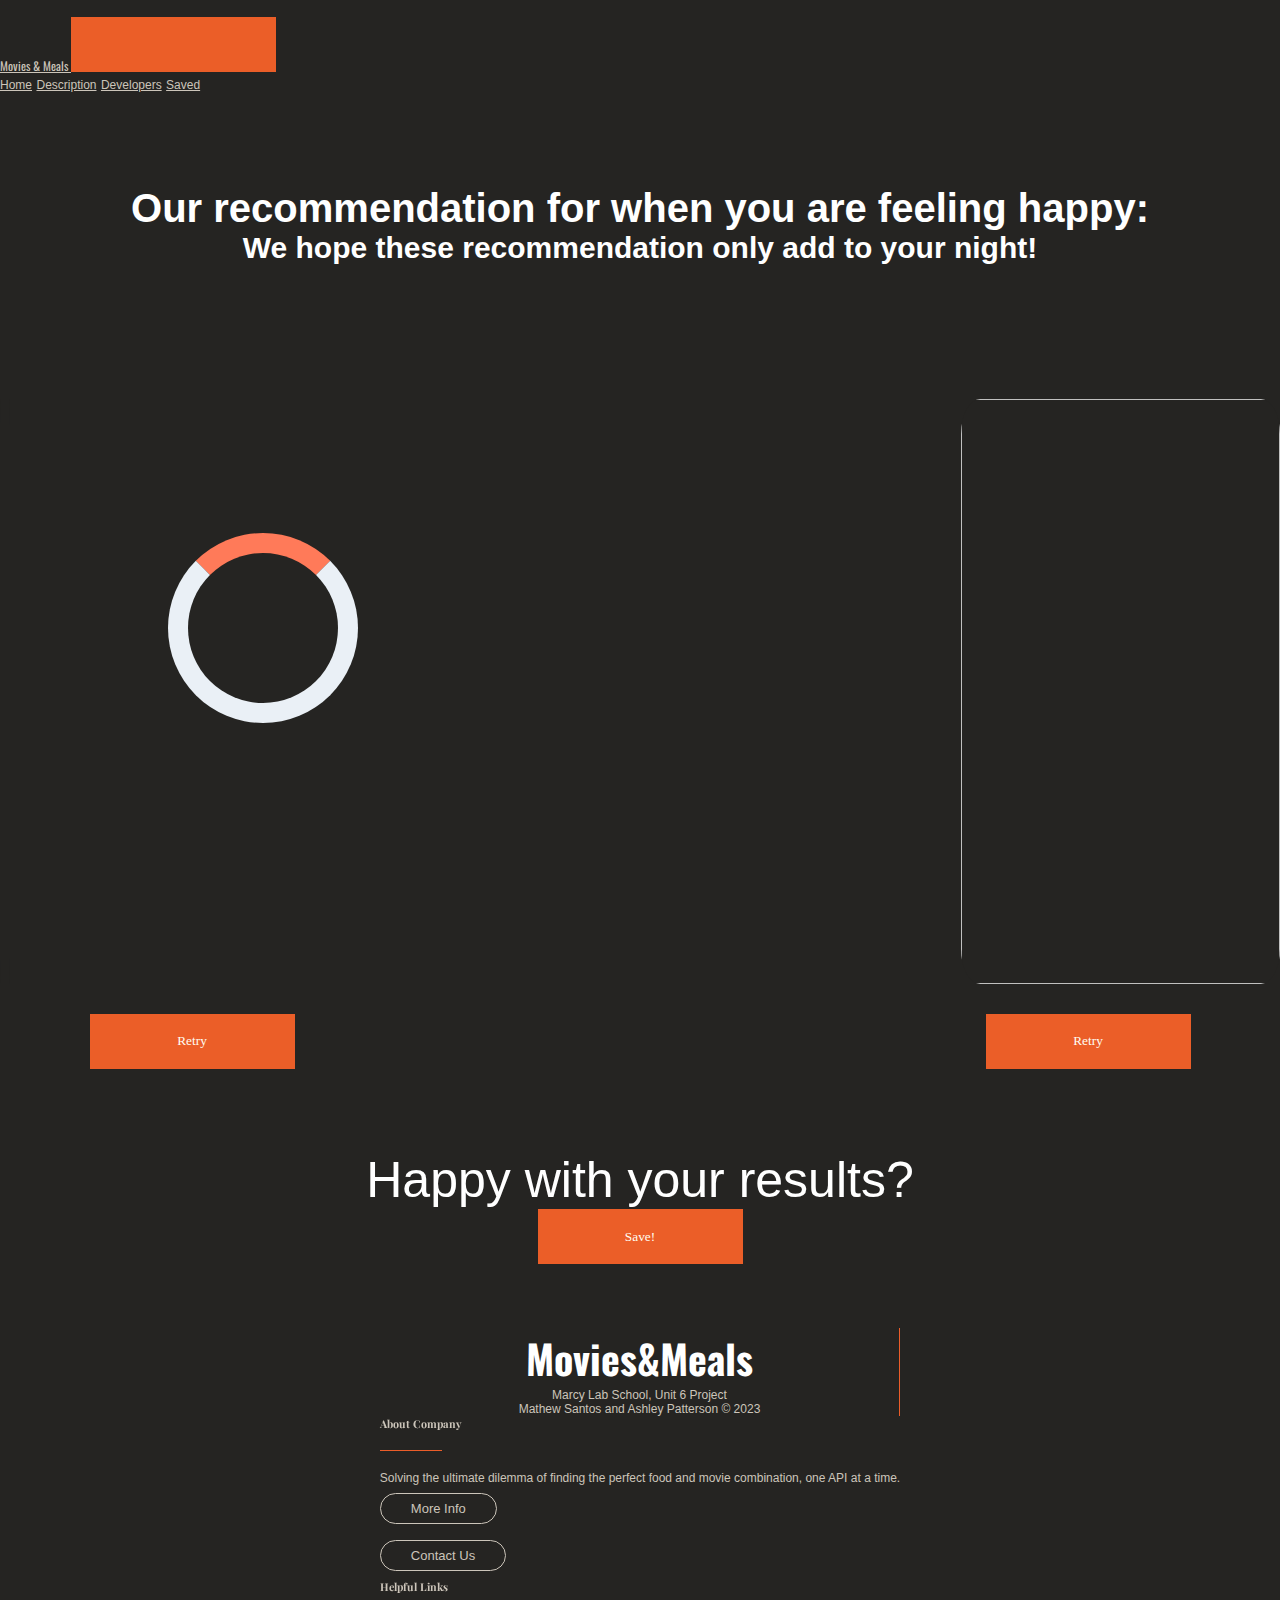
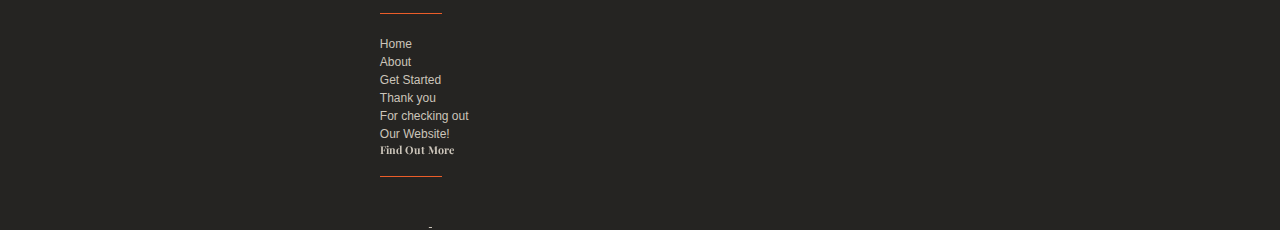
<file: happyResults.html>
<!DOCTYPE html>
<html lang="en">
  <head>
    <meta charset="UTF-8" />
    <meta http-equiv="X-UA-Compatible" content="IE=edge" />
    <meta name="viewport" content="width=device-width, initial-scale=1.0" />
    <script defer src="config.js"></script>
    <script defer src="happyScript.js"></script>
    <link rel="icon" href="/FlicksNChips/Images/app_icon.png" type="image/png"/>
    <title>Results</title>
    <link
      href="https://fonts.googleapis.com/css?family=Playfair+Display:400,700,900"
      rel="stylesheet"
    />
    <link
      rel="stylesheet"
      href="https://cdnjs.cloudflare.com/ajax/libs/font-awesome/4.7.0/css/font-awesome.min.css"
    />
    <link rel="preconnect" href="https://fonts.googleapis.com" />
    <link rel="preconnect" href="https://fonts.gstatic.com" crossorigin />
    <link
      href="https://fonts.googleapis.com/css2?family=Oswald&display=swap"
      rel="stylesheet"
    />
    <link href="https://cdn.jsdelivr.net/npm/bootstrap@5.3.0-alpha2/dist/css/bootstrap.min.css"
     rel="stylesheet"
      integrity="sha384-aFq/bzH65dt+w6FI2ooMVUpc+21e0SRygnTpmBvdBgSdnuTN7QbdgL+OapgHtvPp"
       crossorigin="anonymous">
    <link rel="stylesheet" href="styleResults.css" />
  </head>
  <body>
    <nav class="navbar navbar-expand-lg" style="background-color: #252422;" data-bs-theme="dark">
      <div class="container-fluid">
        <a class="navbar-brand" href="index.html" id="nav-title">
					Movies & Meals
				</a>
        <button class="navbar-toggler" type="button" data-bs-toggle="collapse" data-bs-target="#navbarNavAltMarkup" aria-controls="navbarNavAltMarkup" aria-expanded="false" aria-label="Toggle navigation">
          <span class="navbar-toggler-icon"></span>
        </button>
        <div class="collapse navbar-collapse" id="navbarNavAltMarkup">
          <div class="navbar-nav">
            <a class="nav-link active" aria-current="page" href="/FlicksNChips/index.html">Home</a>
            <a class="nav-link" href="/FlicksNChips/index.html#description">Description</a>
            <a class="nav-link" href="/FlicksNChips/developers.html">Developers</a>
            <a class="nav-link" href="/FlicksNChips/saved.html" >Saved</a>
          </div>
        </div>
      </div>
    </nav>
    <main>
      <!-- titles section -->
      <section id="titles">
        <h1>Our recommendation for when you are feeling happy:</h1>
        <h2>We hope these recommendation only add to your night!</h2>
      </section>

      <!-- results with information section -->
      <section id="mainInfo">
        <div id="movieInfoOuter">
          <div id="movieTitleimgbox">
            <div id="movie">
              <p id="movieTitle"></p>
              <ul id="info-movie">
                <li id="movieItemOne"></li>
                <li id="movieItemTwo"></li>
                <li id="movieItemThree"><a href=""></a></li>
              </ul>
              </div>
            </div>

            <img id="photoOne" />
          </div>
        </div>
        <div class="loader"></div>

        <div id="recipeInfoOuter">
          <div id="recipeTitleimgbox">
            <img id="photoTwo"/>
            <div id="recipe">
            <p id="recipeTitle"></p>
            <ul id="info-recipe">
              <li id="recipeItemOne"></li>
              <li id="recipeItemTwo"></li>
              <li id="recipeItemThree"></li>
            </ul>
          </div>

          </div>
        </div>
      </section>

      <!-- more info with retry button  -->
      <section id="generalInfo">
        <div id="movieSubmit">
          <button id="retryMovie">Retry</button>
          <ul id="info-movie">
            <li id="movieItemOne"></li>
            <li id="movieItemTwo"></li>
            <li id="movieItemThree"></li>
          </ul>
          
        </div>
        <div id="recipeSubmit">
          <button id="retryRecipe">Retry</button>
          <ul id="info-recipe">
            <li id="recipeItemOne"></li>
            <li id="recipeItemTwo"></li>
            <li id="recipeItemThree"></li>
          </ul>
          
        </div>
      </section>

      <!-- submiting final results  -->
      <section id="happyResults">
        <div class="row-md" id="retry">
          <p>Happy with your results?</p>
        </div>
        <div class="row-md" id="submitButton">
          <button id="submitResults">Save!</button>
        </div>
      </section>
    </main>

    <script
      src="https://cdn.jsdelivr.net/npm/bootstrap@5.2.3/dist/js/bootstrap.bundle.min.js"
      integrity="sha384-kenU1KFdBIe4zVF0s0G1M5b4hcpxyD9F7jL+jjXkk+Q2h455rYXK/7HAuoJl+0I4"
      crossorigin="anonymous"
    ></script>
  </body>

  <footer class="container-fluid bg-grey py-5">
    <div class="container">
      <div class="row">
        <div class="col-md-6">
          <div class="row">
            <div class="col-md-6" style="text-align: center;">
              <div class="logo-part">
                <h1 id="title-footer">Movies&Meals</h1>
                <p>Marcy Lab School, Unit 6 Project</p>
                <p>Mathew Santos and Ashley Patterson © 2023</p>
              </div>
            </div>
            <div class="col-md-6 px-4">
              <h6>About Company</h6>
              <p>
                Solving the ultimate dilemma of finding the perfect food and
                movie combination, one API at a time.
              </p>
              <a href="#" class="btn-footer">More Info</a>
              <br />
              <a href="#" class="btn-footer">Contact Us</a>
            </div>
          </div>
        </div>
        <div class="col-md-6">
          <div class="row">
            <div class="col-md-6 px-4">
              <h6>Helpful Links</h6>
              <div class="row">
                <div class="col-md-6">
                  <ul>
                    <li><a href="/FlicksNChips/index.html#">Home</a></li>
                    <li><a href="/FlicksNChips/index.html#description">About</a></li>
                    <li><a href="/FlicksNChips/index.html#user-feelings">Get Started</a></li>
                  </ul>
                </div>
                <div class="col-md-6 px-4">
                  <ul>
                    <li><a href="#">Thank you</a></li>
                    <li><a href="#">For checking out</a></li>
                    <li><a href="#">Our Website!</a></li>
                  </ul>
                </div>
              </div>
            </div>
            <div class="col-6">
              <h6>Find Out More</h6>
              <div class="social">
                <a href="#">
                  <i class="fa fa-github" aria-hidden="true"></i>
                </a>
                <a href="#">
                  <i class="fa fa-instagram" aria-hidden="true"></i>
                </a>
              </div>
            </div>
          </div>
        </div>
      </div>
    </div>
  </footer>
</html>
</file>
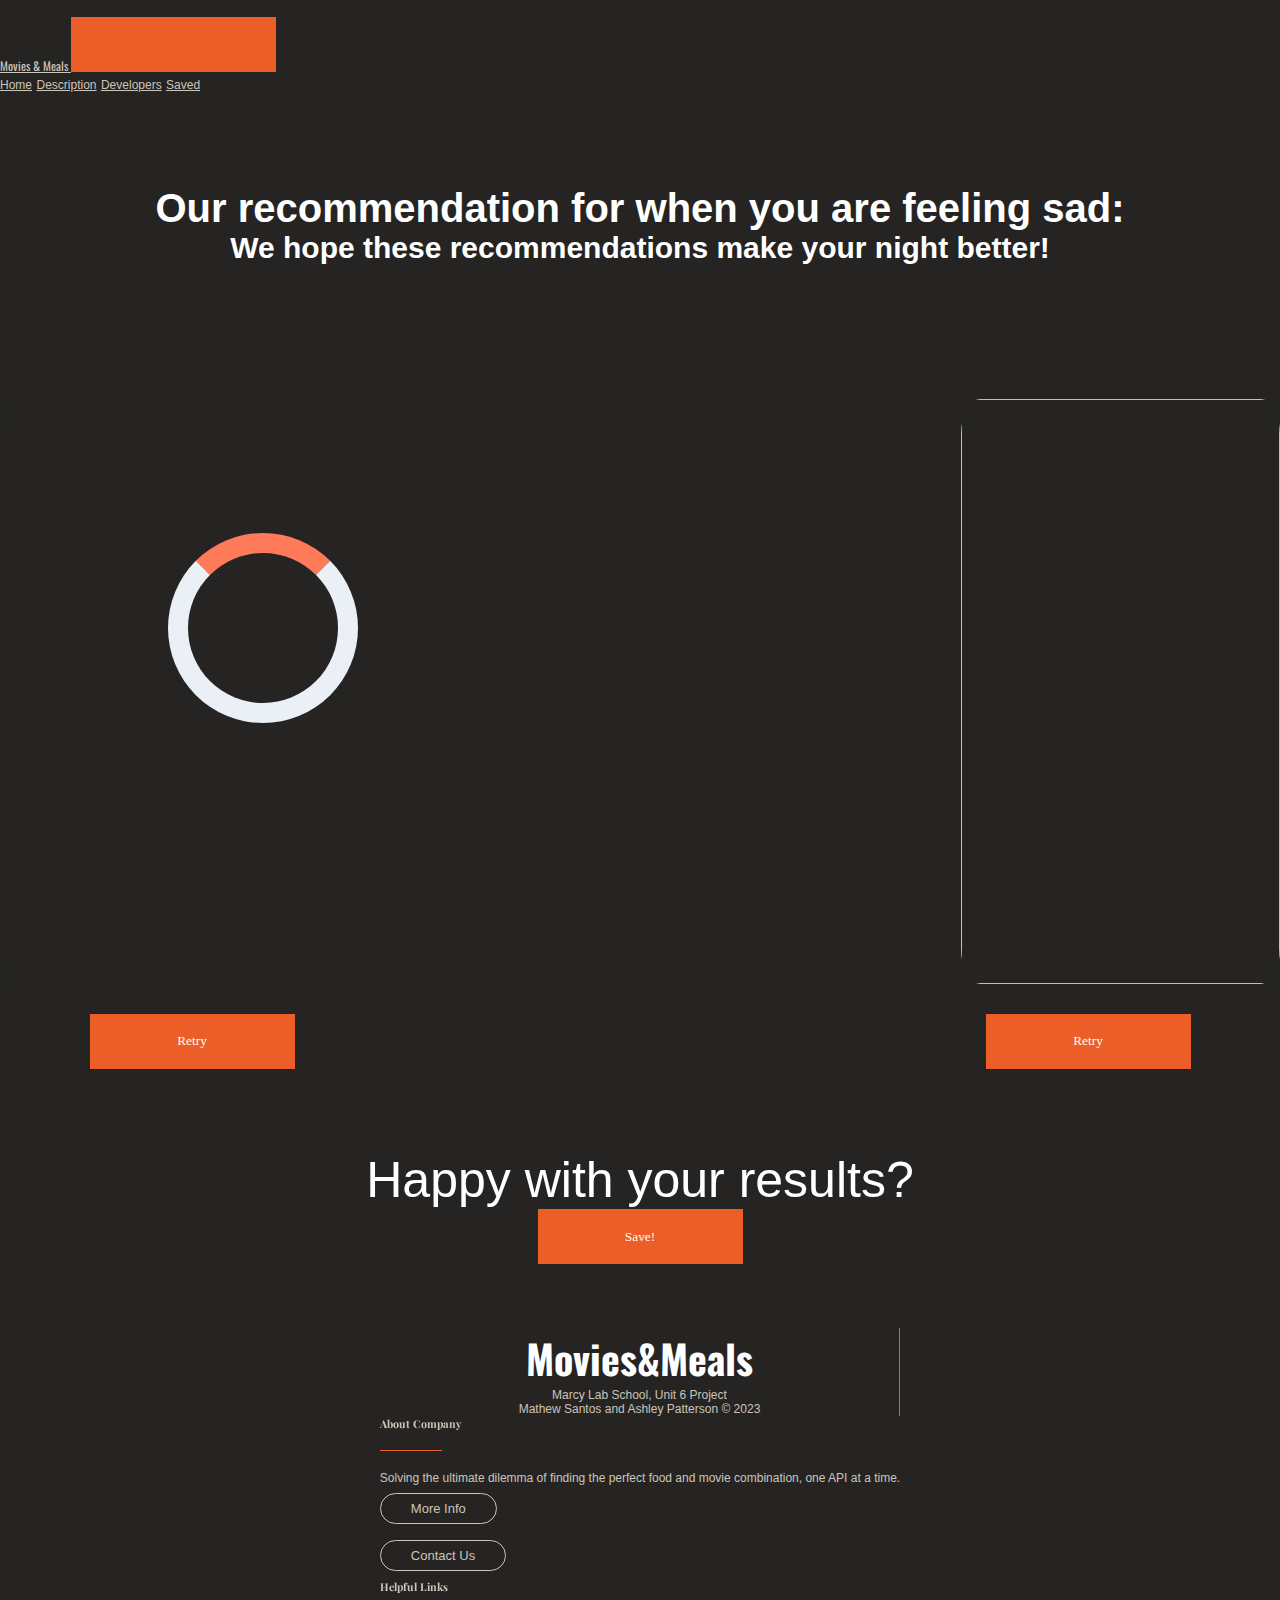
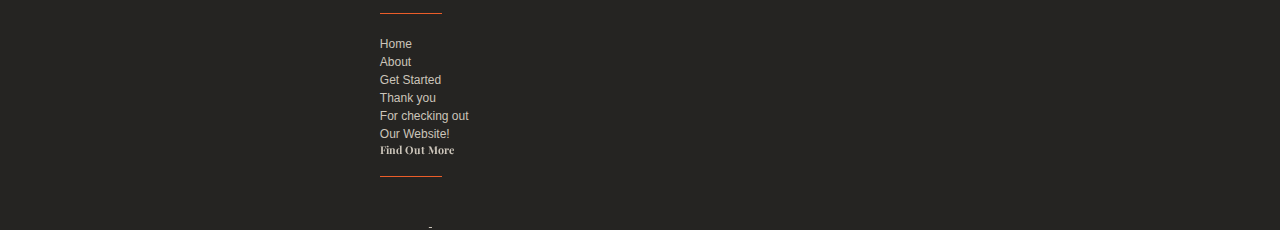
<file: sadResults.html>
<!DOCTYPE html>
<html lang="en">
  <head>
    <meta charset="UTF-8" />
    <meta http-equiv="X-UA-Compatible" content="IE=edge" />
    <meta name="viewport" content="width=device-width, initial-scale=1.0" />
    <script defer src="config.js"></script>
    <script defer src="sadScript.js"></script>
    <link rel="icon" href="/FlicksNChips/Images/app_icon.png" type="image/png"/>
    <title>Results</title>
    <link
      href="https://fonts.googleapis.com/css?family=Playfair+Display:400,700,900"
      rel="stylesheet"
    />
    <link
      rel="stylesheet"
      href="https://cdnjs.cloudflare.com/ajax/libs/font-awesome/4.7.0/css/font-awesome.min.css"
    />
    <link rel="preconnect" href="https://fonts.googleapis.com" />
    <link rel="preconnect" href="https://fonts.gstatic.com" crossorigin />
    <link
      href="https://fonts.googleapis.com/css2?family=Oswald&display=swap"
      rel="stylesheet"
    />
    <link href="https://cdn.jsdelivr.net/npm/bootstrap@5.3.0-alpha2/dist/css/bootstrap.min.css" rel="stylesheet" integrity="sha384-aFq/bzH65dt+w6FI2ooMVUpc+21e0SRygnTpmBvdBgSdnuTN7QbdgL+OapgHtvPp" crossorigin="anonymous">
    <link rel="stylesheet" href="styleResults.css" />
  </head>
  <body>
    <nav class="navbar navbar-expand-lg" style="background-color: #252422;" data-bs-theme="dark">
      <div class="container-fluid">
        <a class="navbar-brand" href="/FlicksNChips/index.html" id="nav-title">
					Movies & Meals
				</a>
        <button class="navbar-toggler" type="button" data-bs-toggle="collapse" data-bs-target="#navbarNavAltMarkup" aria-controls="navbarNavAltMarkup" aria-expanded="false" aria-label="Toggle navigation">
          <span class="navbar-toggler-icon"></span>
        </button>
        <div class="collapse navbar-collapse" id="navbarNavAltMarkup">
          <div class="navbar-nav">
            <a class="nav-link active" aria-current="page" href="/FlicksNChips/index.html">Home</a>
            <a class="nav-link" href="/FlicksNChips/index.html#description">Description</a>
            <a class="nav-link" href="/FlicksNChips/developers.html">Developers</a>
            <a class="nav-link" href="/FlicksNChips/saved.html" >Saved</a>
          </div>
        </div>
      </div>
    </nav>
    <main>
      <!-- titles section -->
      <section id="titles">
        <h1>Our recommendation for when you are feeling sad:</h1>
        <h2>We hope these recommendations make your night better!</h2>
      </section>

      <!-- results with information section -->
      <section id="mainInfo">
        <div id="movieInfoOuter">
          <div id="movieTitleimgbox">
            <div id="movie">
              <p id="movieTitle"></p>
              <ul id="info-movie">
                <li id="movieItemOne"></li>
                <li id="movieItemTwo"></li>
                <li id="movieItemThree"><a href=""></a></li>
              </ul>
              </div>
            </div>

            <img id="photoOne" />
          </div>
        </div>
        <div class="loader"></div>

        <div id="recipeInfoOuter">
          <div id="recipeTitleimgbox">
            <img id="photoTwo"/>
            <div id="recipe">
            <p id="recipeTitle"></p>
            <ul id="info-recipe">
              <li id="recipeItemOne"></li>
              <li id="recipeItemTwo"></li>
              <li id="recipeItemThree"></li>
            </ul>
          </div>

          </div>
        </div>
      </section>

      <!-- more info with retry button  -->
      <section id="generalInfo">
        <div id="movieSubmit">
          <button id="retryMovie">Retry</button>
          <ul id="info-movie">
            <li id="movieItemOne"></li>
            <li id="movieItemTwo"></li>
            <li id="movieItemThree"></li>
          </ul>
          
        </div>
        <div id="recipeSubmit">
          <button id="retryRecipe">Retry</button>
          <ul id="info-recipe">
            <li id="recipeItemOne"></li>
            <li id="recipeItemTwo"></li>
            <li id="recipeItemThree"></li>
          </ul>
          
        </div>
      </section>

      <!-- submiting final results  -->
      <section id="happyResults">
        <div class="row-md" id="retry">
          <p>Happy with your results?</p>
        </div>
        <div class="row-md" >
          <button id="submitButton">Save!</button>
        </div>
      </section>
    </main>

    <script
      src="https://cdn.jsdelivr.net/npm/bootstrap@5.2.3/dist/js/bootstrap.bundle.min.js"
      integrity="sha384-kenU1KFdBIe4zVF0s0G1M5b4hcpxyD9F7jL+jjXkk+Q2h455rYXK/7HAuoJl+0I4"
      crossorigin="anonymous"
    ></script>
  </body>

  <footer class="container-fluid bg-grey py-5">
    <div class="container">
      <div class="row">
        <div class="col-md-6">
          <div class="row">
            <div class="col-md-6" style="text-align: center;">
              <div class="logo-part">
                <h1 id="title-footer">Movies&Meals</h1>
                <p>Marcy Lab School, Unit 6 Project</p>
                <p>Mathew Santos and Ashley Patterson © 2023</p>
              </div>
            </div>
            <div class="col-md-6 px-4">
              <h6>About Company</h6>
              <p>
                Solving the ultimate dilemma of finding the perfect food and
                movie combination, one API at a time.
              </p>
              <a href="#" class="btn-footer">More Info</a>
              <br />
              <a href="#" class="btn-footer">Contact Us</a>
            </div>
          </div>
        </div>
        <div class="col-md-6">
          <div class="row">
            <div class="col-md-6 px-4">
              <h6>Helpful Links</h6>
              <div class="row">
                <div class="col-md-6">
                  <ul>
                    <li><a href="/FlicksNChips/index.html">Home</a></li>
                    <li><a href="/FlicksNChips/index.html#description">About</a></li>
                    <li><a href="/FlicksNChips/index.html#user-feelings">Get Started</a></li>
                  </ul>
                </div>
                <div class="col-md-6 px-4">
                  <ul>
                    <li><a href="#">Thank you</a></li>
                    <li><a href="#">For checking out</a></li>
                    <li><a href="#">Our Website!</a></li>
                  </ul>
                </div>
              </div>
            </div>
            <div class="col-6">
              <h6>Find Out More</h6>
              <div class="social">
                <a href="#">
                  <i class="fa fa-github" aria-hidden="true"></i>
                </a>
                <a href="#">
                  <i class="fa fa-instagram" aria-hidden="true"></i>
                </a>
              </div>
            </div>
          </div>
        </div>
      </div>
    </div>
  </footer>
</html>
</file>
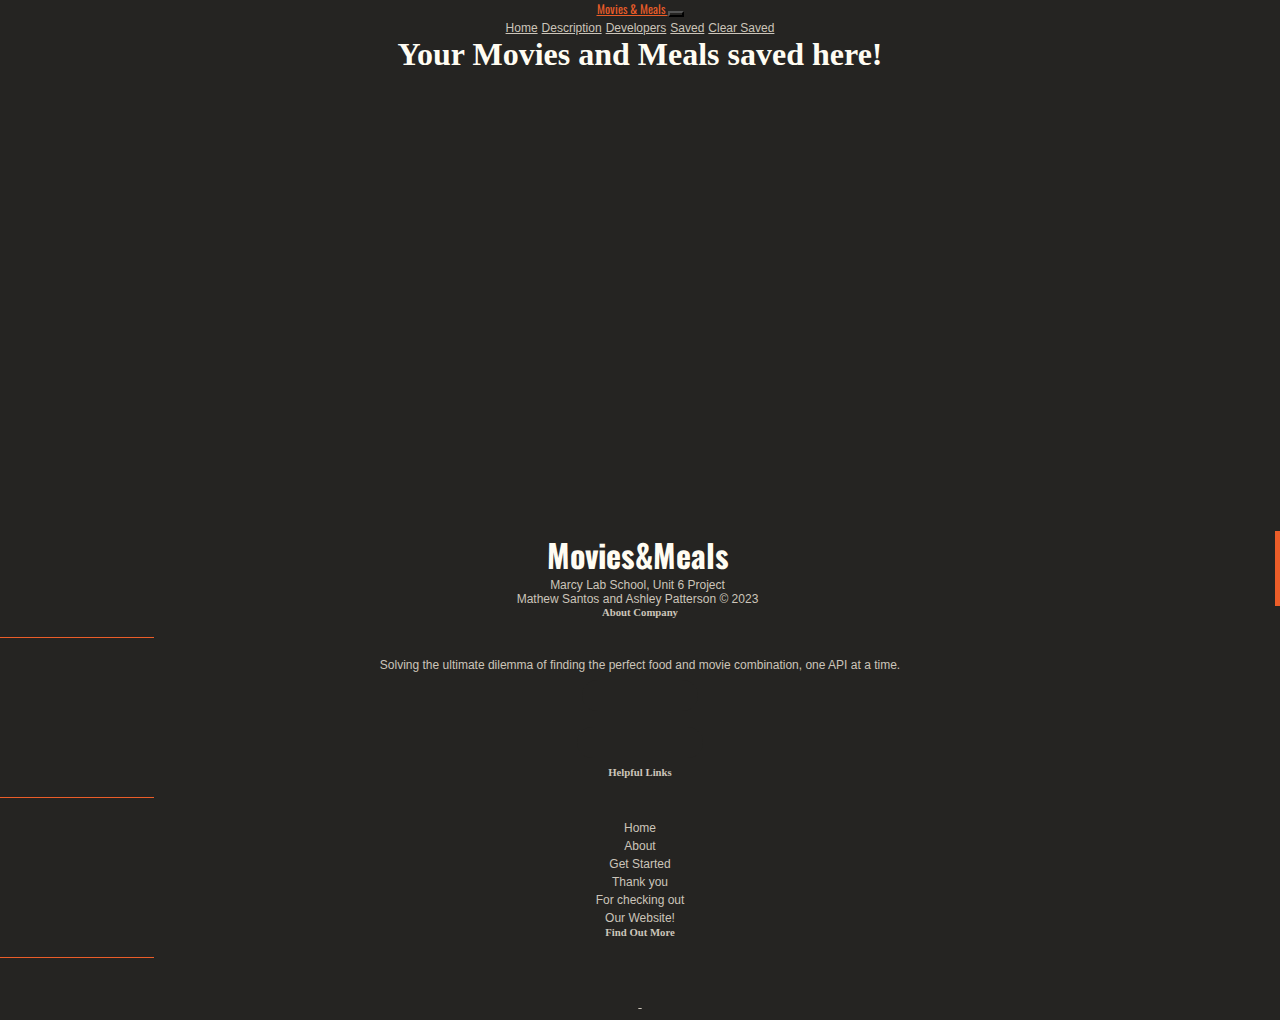
<file: saved.html>
<!DOCTYPE html>
<html lang="en">
  <head>
    <meta charset="UTF-8" />
    <meta http-equiv="X-UA-Compatible" content="IE=edge" />
    <meta name="viewport" content="width=device-width, initial-scale=1.0" />
    <link rel="icon" href="/FlicksNChips/Images/app_icon.png" type="image/png"/>
    <title>Saved</title>
    <link rel="stylesheet" href="savedStyles.css" />
    <script defer src="savedItems.js"></script>

    <link
      href="https://cdn.jsdelivr.net/npm/bootstrap@5.3.0-alpha2/dist/css/bootstrap.min.css"
      rel="stylesheet"
      integrity="sha384-aFq/bzH65dt+w6FI2ooMVUpc+21e0SRygnTpmBvdBgSdnuTN7QbdgL+OapgHtvPp"
      crossorigin="anonymous"
    />

    <link
      rel="stylesheet"
      href="https://cdnjs.cloudflare.com/ajax/libs/font-awesome/4.7.0/css/font-awesome.min.css"
    />
    <link rel="preconnect" href="https://fonts.googleapis.com" />
    <link rel="preconnect" href="https://fonts.gstatic.com" crossorigin />
    <link
      href="https://fonts.googleapis.com/css2?family=Oswald&display=swap"
      rel="stylesheet"
    />
    <title>Document</title>
  </head>
  <body>
    <nav
      class="navbar navbar-expand-lg"
      style="background-color: #252422"
      data-bs-theme="dark"
    >
      <div class="container-fluid">
        <a class="navbar-brand" href="index.html" id="nav-title">
          Movies & Meals
        </a>
        <button
          class="navbar-toggler"
          type="button"
          data-bs-toggle="collapse"
          data-bs-target="#navbarNavAltMarkup"
          aria-controls="navbarNavAltMarkup"
          aria-expanded="false"
          aria-label="Toggle navigation"
        >
          <span class="navbar-toggler-icon"></span>
        </button>
        <div class="collapse navbar-collapse" id="navbarNavAltMarkup">
          <div class="navbar-nav">
            <a class="nav-link active" aria-current="page" href="index.html"
              >Home</a
            >
            <a class="nav-link" href="index.html">Description</a>
            <a class="nav-link" href="#">Developers</a>
            <a class="nav-link" href="saved.html">Saved</a>
            <a class="nav-link" href="" id="clearSaved">Clear Saved</a>
          </div>
        </div>
      </div>
    </nav>
    <main>
      <div
        class="container-fluid py-5 text-center"
        data-bs-theme="dark"
        style="color: #fffcf2"
      >
        <h1>Your Movies and Meals saved here!</h1>
        <div class="row row-cols-1 row-cols-md-3 g-4" id="card-container">
          <!-- card elements will be generated dynamically here -->
        </div>
      </div>
    </main>
    <footer class="container-fluid bg-grey">
      <div class="container-fluid" style="color: #fffcf2">
        <div class="row" style="color: #fffcf2">
          <div class="col-md-6">
            <div class="row">
              <div class="col-md-6" style="text-align: center">
                <div class="logo-part">
                  <h1 id="title-footer">Movies&Meals</h1>
                  <p>Marcy Lab School, Unit 6 Project</p>
                  <p>Mathew Santos and Ashley Patterson © 2023</p>
                </div>
              </div>
              <div class="col-md-6 px-4">
                <h6>About Company</h6>
                <p>
                  Solving the ultimate dilemma of finding the perfect food and
                  movie combination, one API at a time.
                </p>
                <a href="#" class="btn-footer">More Info</a>
                <br />
                <a href="#" class="btn-footer">Contact Us</a>
              </div>
            </div>
          </div>
          <div class="col-md-6">
            <div class="row">
              <div class="col-md-6 px-4">
                <h6>Helpful Links</h6>
                <div class="row">
                  <div class="col-md-6">
                    <ul>
                      <li><a href="#">Home</a></li>
                      <li><a href="#description">About</a></li>
                      <li><a href="#user-feelings">Get Started</a></li>
                    </ul>
                  </div>
                  <div class="col-md-6 px-4">
                    <ul>
                      <li><a href="#">Thank you</a></li>
                      <li><a href="#">For checking out</a></li>
                      <li><a href="#">Our Website!</a></li>
                    </ul>
                  </div>
                </div>
              </div>
              <div class="col-6">
                <h6>Find Out More</h6>
                <div class="social">
                  <a href="#">
                    <i class="fa fa-github" aria-hidden="true"></i>
                  </a>
                  <a href="#">
                    <i class="fa fa-instagram" aria-hidden="true"></i>
                  </a>
                </div>
              </div>
            </div>
          </div>
        </div>
      </div>
    </footer>
    <script
      src="https://cdn.jsdelivr.net/npm/bootstrap@5.3.0-alpha2/dist/js/bootstrap.bundle.min.js"
      integrity="sha384-qKXV1j0HvMUeCBQ+QVp7JcfGl760yU08IQ+GpUo5hlbpg51QRiuqHAJz8+BrxE/N"
      crossorigin="anonymous"
    ></script>
  </body>
</html>
</file>
<file: styleResults.css>
* {
  margin: 0;
  background-color: #1e1e1e;
  color: white;
  font-family: "Signika", sans-serif;
  width: auto;
}
a {
  color: #ccc5ba !important;
}

i{
  height: 1px;
}

nav {
  position: sticky;
  top: 0px;
  padding: 1.3% 0%;
  width: 100%;
  height: 25%;
}

#mobileButton {
  color: #ccc5ba;
}
#app_button {
  background-color: #eb5d29;
  border-radius: 10px;
  border-color: transparent !important;
}

#navPhoto {
  height: 8vh;
  width: 5vw;
}

.menu {
  display: flex;
  justify-content: space-around;
}

.menu-icon {
  color: #fff;
  font-size: 24px;
  cursor: pointer;
}
body {
  background-color: #1e1e1e;
  display: flex;
  justify-content: center;
  align-items: center;
  font-family: "Signika", sans-serif;
  flex-direction: column;
}

footer {
  font-family: "Signika", sans-serif !important;
  background-color: #252422;
}

main {
  display: flex;
  flex-direction: column;
}

h1 {
  font-size: 20px;
  text-align: center;
}

h2 {
  font-size: 15px;
  text-align: center;
}

img {
  width: 90%;
  height: 35vh;
  border-radius: 6%;
  border-style: none;
}

button {
  background-color: #eb5e28;
  color: #fffcf2;
  border-style: none;
  font-family: Fanwood Text;
  width: 115px;
  height: 30px;
}

ul {
  list-style-type: none;
  padding-right: 12%;
}

a {
  color: whitesmoke;
}

.navbar {
  height: 5%;
}

#titles {
  display: flex;
  justify-content: center;
  align-items: center;
  align-content: center;
  flex-wrap: wrap;
  flex-direction: column;
  padding-bottom: 10%;
  padding-top: 10%;
}

#happyResults {
  padding-top: 5%;
  text-align: center;
  padding-bottom: 5%;
}

#movieInfoOuter {
  display: flex;
  justify-content: space-evenly;
}

#movieTitleimgbox {
  display: contents;
}

#movieTitle {
  display: flex;
  text-align: center;
  align-items: center;
  justify-content: center;
}

#photoOne {
  height: 55vh;
  width: 50%;
  text-align: end;
  border-style: none;
  width: 55%;
}

#recipeInfoOuter {
  display: flex;
}

#recipeTitle {
  display: flex;
  text-align: center;
  align-items: center;
  width: 50%;
  justify-content: center;
  padding-bottom: 0%;
  font-size: 35px;
}

#recipeTitleimgbox {
  display: contents;
}

#photoTwo {
  height: 50vh;
  width: 50vw;
  border-style: none;
  /* text-align: end; */
}

#generalInfo {
  padding-bottom: 0%;
  display: flex;
  justify-content: space-around;
  height: 10vh;
  padding-top: 1%;
  flex-direction: row;
}

#movieSubmit {
  display: flex;
  flex-direction: column;
  justify-content: center;
}

#recipeSubmit {
  display: flex;
  flex-direction: column;
  justify-content: center;
}

#happyResults {
  text-align: center;
}

#recipe {
  width: 48%;
  text-align: center;
  display: flex;
  flex-direction: column;
  justify-content: center;
  align-items: center;
}

#movie {
  text-align: center;
  display: flex;
  flex-direction: column;
  justify-content: center;
}
.loader {
  margin: auto;
  border: 20px solid #eaf0f6;
  border-radius: 50%;
  border-top: 20px solid #ff7a59;
  width: 150px;
  height: 150px;
  animation: spinner 4s linear infinite;
}

.logo-footer {
  margin-bottom: 40px;
}
footer p,
a {
  font-size: 12px;
  font-family: "Roboto", sans-serif;
  color: #ccc5ba;
}
footer h6 {
  font-family: "Playfair Display", serif !important;
  margin-bottom: 40px;
  position: relative;
  color: #ccc5ba;
}
footer h6:after {
  position: absolute;
  content: "";
  background: #eb5d29;
  width: 12%;
  height: 1px;
  left: 0;
  bottom: -20px;
}
.btn-footer {
  color: #252422;

  text-decoration: none;
  border: 1px solid;
  border-radius: 43px;
  font-size: 13px;
  padding: 7px 30px;
  line-height: 47px;
}
.btn-footer:hover {
  text-decoration: none;
}

.social .fa {
  color: #252422;
  font-size: 22px;
  padding: 10px 15px;
}
footer ul li {
  list-style: none;
  display: block;
}
footer ul {
  padding-left: 0;
}
footer ul li a {
  text-decoration: none;
  color: #ccc5ba;
  text-decoration: none;
}
a:hover {
  text-decoration: none;
  color: #eb5d29 !important;
}
.logo-part {
  border-right: 1px solid #eb5d29;
  height: 100%;
}

h1#title-footer {
  font-family: "Oswald", sans-serif !important;
}

a.nav-link {
  color: #ccc5ba !important;
}

a.nav-link:hover {
  text-decoration: none;
  color: #eb5d29;
}

#nav-title {
  font-family: "Oswald", sans-serif;
  color: #eb5d29;
}

@keyframes spinner {
  0% {
    transform: rotate(0deg);
  }
  100% {
    transform: rotate(360deg);
  }
}

/*<---------- MEDIA QUERY ---------> */
@media screen and (min-width: 950px) {
  * {
    background-color: #252422;
    color: white;
    font-family: "Signika", sans-serif;
  }
  nav {
    padding: 1.3% 0%;

    width: 100%;
    height: 5%;
  }

  body {
    display: flex;
    background-color: #252422;
    flex-direction: column;
  }

  main {
    display: flex;
    width: 100%;
    flex-direction: column;
  }

  h1 {
    font-size: 40px;
  }

  h2 {
    font-size: 30px;
  }

  p {
    font-size: 50px;
  }

  li {
    padding-right: 1px;
  }
  button {
    width: 205px;
    height: 55px;
  }

  #titles {
    display: flex;
    flex-direction: column;
    align-items: center;
    justify-content: center;
    padding-bottom: 0.5%;
    padding-top: 6%;
  }

  #mainInfo {
    display: flex;
    justify-content: space-evenly;
  }

  #generalInfo {
    padding-bottom: 0%;
    display: flex;
    justify-content: space-around;
    height: 10vh;
    flex-direction: row;
  }

  #photoOne {
    height: 65vh;
    width: 60%;
    padding-right: 10px;
    width: 85%;
  }

  #photoTwo {
    height: 65vh;
    width: 30vw;
  }

  #movieInfoOuter {
    padding-top: 10%;
    display: flex;
    justify-content: start;
    align-items: center;
    flex-direction: row-reverse;
    padding-bottom: 0%;
  }

  #recipeInfoOuter {
    padding-top: 4%;
    display: flex;
    flex-direction: row-reverse;
    /* padding-bottom: 8%; */
    width: 60%;
  }

  #movieInfo {
    display: none;
  }

  #recipeInfo {
    display: none;
  }

  #photoTwoOuter {
    display: flex;
    justify-content: end;
  }

  #retry-mobile {
    display: none;
  }

  #info-recipe-mobile {
    display: none;
  }

  #info-recipe-flex {
    display: flex;
    align-items: center;
    align-content: center;
    flex-wrap: wrap;
  }

  #movieSubmit {
    display: flex;
    flex-direction: column;
    padding-right: 20%;
  }
  #recipeSubmit {
    display: flex;
    flex-direction: column;
    padding-left: 20%;
  }

  #movieTitleimgbox {
    display: flex;
    flex-direction: row-reverse;
    padding-top: 10%;
  }

  #movieTitle {
    display: flex;
    text-align: center;
    align-items: center;
    /* width: 50%; */
    justify-content: center;
    padding-top: 100%;
    padding-bottom: 0%;
    padding: 0px 0px 0px 0px;
    font-size: 34px;
  }

  #recipeTitle {
    display: flex;
    text-align: center;
    align-items: center;
    width: 100%;
    justify-content: center;
    padding-bottom: 0%;
    padding-right: 2%;
  }

  #info-movie {
    padding: 1px;
  }

  #info-recipe {
    padding: 1px;
    text-align: center;
  }

  #movie {
    text-align: center;
  }

  #recipe {
    padding-right: 5%;
    display: flex;
    justify-content: flex-start;
    align-items: center;
    padding-left: 12%;
    width: 20vw;
  }
  #recipeTitleimgbox {
    display: flex;
    flex-direction: row-reverse;
    padding-top: 10%;
  }

  .loader {
    margin: auto;
    border: 20px solid #eaf0f6;
    border-radius: 50%;
    border-top: 20px solid #ff7a59;
    width: 150px;
    height: 150px;
    animation: spinner 4s linear infinite;
  }

  .logo-footer {
    margin-bottom: 40px;
  }
  footer p,
  a {
    font-size: 12px;
    font-family: "Roboto", sans-serif;
    color: #ccc5ba;
  }
  footer h6 {
    font-family: "Playfair Display", serif !important;
    margin-bottom: 40px;
    position: relative;
    color: #ccc5ba;
  }
  footer h6:after {
    position: absolute;
    content: "";
    background: #eb5d29;
    width: 12%;
    height: 1px;
    left: 0;
    bottom: -20px;
  }
  .btn-footer {
    color: #252422;

    text-decoration: none;
    border: 1px solid;
    border-radius: 43px;
    font-size: 13px;
    padding: 7px 30px;
    line-height: 47px;
  }
  .btn-footer:hover {
    text-decoration: none;
  }

  .social .fa {
    color: #252422;
    font-size: 22px;
    padding: 10px 15px;
  }
  footer ul li {
    list-style: none;
    display: block;
  }
  footer ul {
    padding-left: 0;
  }
  footer ul li a {
    text-decoration: none;
    color: #ccc5ba;
    text-decoration: none;
  }
  a:hover {
    text-decoration: none;
    color: #eb5d29 !important;
  }
  .logo-part {
    border-right: 1px solid #eb5d29;
    height: 100%;
  }

  h1#title-footer {
    font-family: "Oswald", sans-serif !important;
  }

  a.nav-link {
    color: #ccc5ba !important;
  }

  a.nav-link:hover {    
    text-decoration: none;
    color: #eb5d29;
  }

  #nav-title {
    font-family: "Oswald", sans-serif;
    color: #eb5d29;
  }

  @keyframes spinner {
    0% {
      transform: rotate(0deg);
    }
    100% {
      transform: rotate(360deg);
    }
  }
}
</file>
<file: savedStyles.css>
* {
  margin: 0;
  background: #252422;
}

body {
  background-color: #252422;
  color: #ffffff;
  text-align: center;
  /* height: 100%;
	width: 100%; */
}

main{
  height: 55vh;
}

div:not(#nav-element) {
  font-family: "Fanwood Text";
  font-style: normal;
  font-weight: 400;
  color: #fffcf2;
  text-align: center;
  background-color: #252422;
  border-width: 5px;
}

h3 {
  text-align: left;
}

#app_button {
  background-color: #eb5d29;
  border-radius: 10px;
  border-color: transparent !important;
}

nav {
  background-color: #252422;
  color: #fffcf2;
}

.nav-item {
  color: #fffcf2;
}

#description {
  background-color: #403d39;
  padding-right: 2em;
  margin-bottom: 1em;
}
/* header {
	padding-top: 1em;
	padding-bottom: 1em;
	min-height: 50px;
	height: 100%;
	width: 100%;
	background-color: #403d39;
	color: #fffcf2;
	line-height: 85px;
} */

#graphic-section {
  overflow-x: hidden;
  width: 100%;
  height: 100vh;
  line-height: 1.7;
  color: #eb5d29;
  transform: skewY(-5deg);
  background-color: #252422;
  
}

.card{
  border-width: 5px;
}

.bg-text-container {
  transform: translateX(-50%);
  left: 50%;
  position: absolute;
  z-index: -999;
  bottom: 50;
}

@keyframes text-scrolling {
  0% {
    transform: translate3d(-100%, 0, 0);
  }
  100% {
    transform: translate3d(0%, 0, 0);
  }
}

.animate-text {
  animation: text-scrolling 20s linear infinite;
  will-change: transform;
  display: block;
  position: relative;
  white-space: nowrap;
}

.animate-text.left {
  animation-direction: reverse;
}

.graphic-animation {
  font-size: 280px;
  color: transparent;
  -webkit-text-stroke: 2px #ba7e2f;
  text-transform: uppercase;
  display: inline-block;
  line-height: 0.75;
  min-width: auto;
  font-weight: 800;
}

#graphic_title {
  font-size: 90px;
  margin: 0;
}

#graphic_text {
  font-size: 18px;
  font-weight: 200;
  margin: 0;
}

.col-12 {
  width: 45% !important;
  position: absolute;
  background: transparent;
  top: 50%;
  left: 50%;
}

/* #midsection{
	height:100vh;
	width:100vw;
} */

div#user_feelings.row {
  padding-bottom: 3em;
  background-color: #252422;
  font-size: 25px;
  line-height: 33px;
  padding-top: 4em;
  height: 100%;
  width: 100%;
}

#button-section {
  background-color: #252422;
}

#space-div {
  background-color: #403d39;
}

div#feeling-title.col {
  background-color: #252422;
}

#title {
  font-size: 1.5em;
}

#button-bootstrap {
  padding-top: 4em;
  background-color: transparent !important;
}

body {
  font-family: "Signika", sans-serif !important;
}

.logo-footer {
  margin-bottom: 40px;
}
footer p,
a {
  font-size: 12px;
  font-family: "Roboto", sans-serif;
  color: #ccc5ba;
}
footer h6 {
  font-family: "Playfair Display", serif !important;
  margin-bottom: 40px;
  position: relative;
  color: #ccc5ba;
}
footer h6:after {
  position: absolute;
  content: "";
  background: #eb5d29;
  width: 12%;
  height: 1px;
  left: 0;
  bottom: -20px;
}
.btn-footer {
  color: #252422;

  text-decoration: none;
  border: 1px solid;
  border-radius: 43px;
  font-size: 13px;
  padding: 7px 30px;
  line-height: 47px;
}
.btn-footer:hover {
  text-decoration: none;
}

.social .fa {
  color: #252422;
  font-size: 22px;
  padding: 10px 15px;
}
footer ul li {
  list-style: none;
  display: block;
}
footer ul {
  padding-left: 0;
}
footer ul li a {
  text-decoration: none;
  color: #ccc5ba;
  text-decoration: none;
}
a:hover {
  text-decoration: none;
  color: #eb5d29 !important;
}
.logo-part {
  border-right: 1px solid #eb5d29;
  height: 100%;
}

h1#title-footer {
  font-family: "Oswald", sans-serif;
}

a.nav-link {
  color: #ccc5ba !important;
}

a.nav-link:hover {
  text-decoration: none;
  color: #eb5d29;
}

#nav-title {
  font-family: "Oswald", sans-serif;
  color: #eb5d29;
}
</file>
